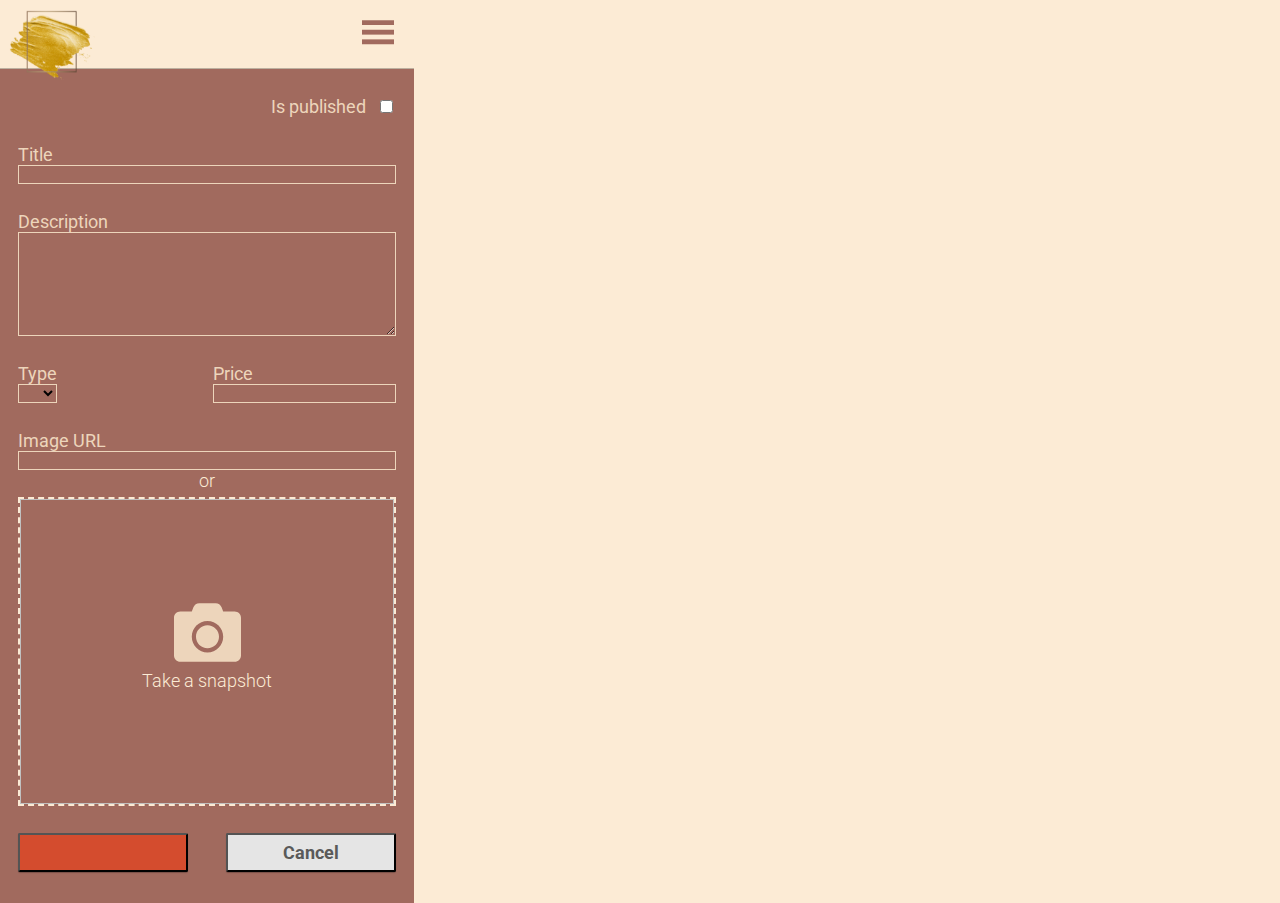
<file: artist-add-new-item.html>
<!DOCTYPE html>
<html lang="en">
  <head>
    <meta charset="UTF-8" />
    <meta name="viewport" content="width=device-width, initial-scale=1.0" />
    <title>Document</title>
    <link rel="stylesheet" href="./style/artist-add-new-item.css" />
    <link
      rel="stylesheet"
      href="https://use.fontawesome.com/releases/v5.4.1/css/all.css"
      integrity="sha384-5sAR7xN1Nv6T6+dT2mhtzEpVJvfS3NScPQTrOxhwjIuvcA67KV2R5Jz6kr4abQsz"
      crossorigin="anonymous"
    />
  </head>
  <body>
    <div class="main-content">
      <div class="header-section">
        <div class="logo-and-header">
          <a href="./index.html"><img src="./img/Logo.png" alt="logo" /></a>
          <h1 id="artist-name"></h1>
        </div>
        <div id="menu-toggle"><img src="./img/hamburger.png" alt="" /></div>
      </div>
      <div class="li-menu">
        <ul>
          <li><a id="home">Home</a></li>
          <li><a id="items">Items</a></li>
          <li><a id="auction">Auction</a></li>
        </ul>
      </div>
      <div id="myModal" class="modal">
        <div class="modal-content">
          <span class="close">&times;</span>
          <section id="artistSnapshotPage" class="page-section">
            <div></div>
            <video id="liveStream" autoplay></video>
            <button id="captureImageButton">
              <img src="./img/fa-solid_camera.png" alt="" />
            </button>
            <canvas id="captureStream"></canvas>
          </section>
        </div>
      </div>
      <form action="" submit="">
        <div class="form-content-wrapper">
          <div class="adding-new-item">
            <h1 id="add-or-edit-item-text"></h1>
            <div class="checkbox">
              <label for="checkbox">Is published</label>
              <input type="checkbox" id="checkbox" />
            </div>
          </div>
          <div class="title">
            <label for="">Title</label>
            <input type="text" id="title" />
          </div>
          <div class="description">
            <label for="">Description</label>
            <textarea name="" id="description"></textarea>
          </div>
          <div class="type-and-price">
            <div class="type">
              <label for="type">Type</label>
              <select name="" id="type">
                <option value="" disabled selected></option>
              </select>
            </div>
            <div class="price">
              <label for="price">Price</label>
              <input type="number" id="price" />
            </div>
          </div>
          <div class="image">
            <label for="imageUrl">Image URL</label>
            <input type="text" id="imageUrl" />
          </div>
          <p class="or">or</p>
          <a id="snapshot-btn">
            <img id="capturedImage" />
            <div class="snapshot">
              <div class="icon">
                <svg
                  xmlns="http://www.w3.org/2000/svg"
                  width="67"
                  height="67"
                  viewBox="0 0 67 67"
                  fill="none"
                >
                  <path
                    d="M67 18.8438V56.5312C67 59.999 64.1865 62.8125 60.7188 62.8125H6.28125C2.81348 62.8125 0 59.999 0 56.5312V18.8438C0 15.376 2.81348 12.5625 6.28125 12.5625H17.7969L19.4064 8.25723C20.3225 5.81016 22.6648 4.1875 25.282 4.1875H41.7049C44.3221 4.1875 46.6645 5.81016 47.5805 8.25723L49.2031 12.5625H60.7188C64.1865 12.5625 67 15.376 67 18.8438ZM49.2031 37.6875C49.2031 29.0246 42.1629 21.9844 33.5 21.9844C24.8371 21.9844 17.7969 29.0246 17.7969 37.6875C17.7969 46.3504 24.8371 53.3906 33.5 53.3906C42.1629 53.3906 49.2031 46.3504 49.2031 37.6875ZM45.0156 37.6875C45.0156 44.0342 39.8467 49.2031 33.5 49.2031C27.1533 49.2031 21.9844 44.0342 21.9844 37.6875C21.9844 31.3408 27.1533 26.1719 33.5 26.1719C39.8467 26.1719 45.0156 31.3408 45.0156 37.6875Z"
                    fill="#EDD5BB"
                  />
                </svg>
              </div>
              <p>Take a snapshot</p>
            </div></a
          >
          <div class="buttons">
            <button class="add" id="addOrEdit"></button>
            <button class="cancel" id="cancelButton">Cancel</button>
          </div>
        </div>
      </form>
    </div>
    <script src="./js/artist-add-new-item.js" type="module"></script>
  </body>
</html>
</file>
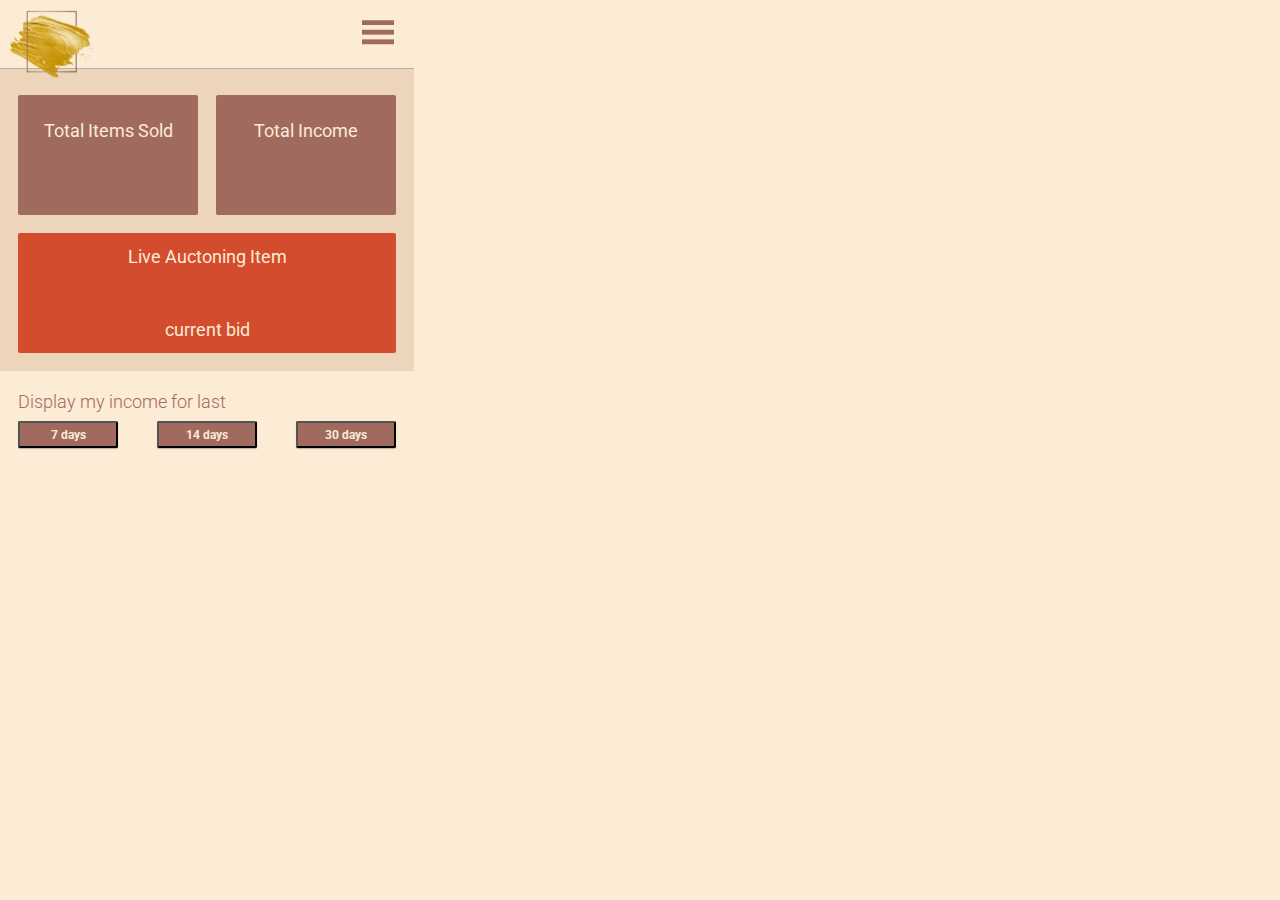
<file: artist-home-page.html>
<!DOCTYPE html>
<html lang="en">
  <head>
    <meta charset="UTF-8" />
    <meta name="viewport" content="width=device-width, initial-scale=1.0" />
    <title>Document</title>
    <link rel="stylesheet" href="./style/artist-home-page.css" />
  </head>
  <body>
    <div class="main-content">
      <div class="header-section">
        <div class="logo-and-header">
          <a href="./index.html"><img src="./img/Logo.png" alt="logo" /></a>
          <h1 id="artist-name"></h1>
        </div>
        <div id="menu-toggle"><img src="./img/hamburger.png" alt="" /></div>
      </div>
      <div class="li-menu">
        <ul>
          <li><a id="home">Home</a></li>
          <li><a id="items">Items</a></li>
          <li><a id="auction">Auction</a></li>
        </ul>
      </div>
      <div class="items-and-income-and-bid-section">
        <div class="items-and-income">
          <div class="items-sold">
            <p>Total Items Sold</p>
            <h1 id="totalItemsSold"></h1>
          </div>
          <div class="income">
            <p>Total Income</p>
            <h1 id="totalIncome"></h1>
          </div>
        </div>
        <div class="bid-section">
          <div class="live-bid">
            <p>Live Auctoning Item</p>
            <h1 class="current-bid"></h1>
            <p>current bid</p>
          </div>
        </div>
      </div>
      <div class="income-display-container">
        <div class="income-txt-and-buttons">
          <p>Display my income for last</p>
          <div class="buttons">
            <button id="seven-days">7 days</button>
            <button id="fourteen-days">14 days</button>
            <button id="thirty-days">30 days</button>
          </div>
        </div>
      </div>
      <div class="charts-conainer">
        <canvas id="sold-items-chart"></canvas>
      </div>
    </div>
    <script src="./js/artist-home-page.js" type="module"></script>
  </body>
</html>
</file>
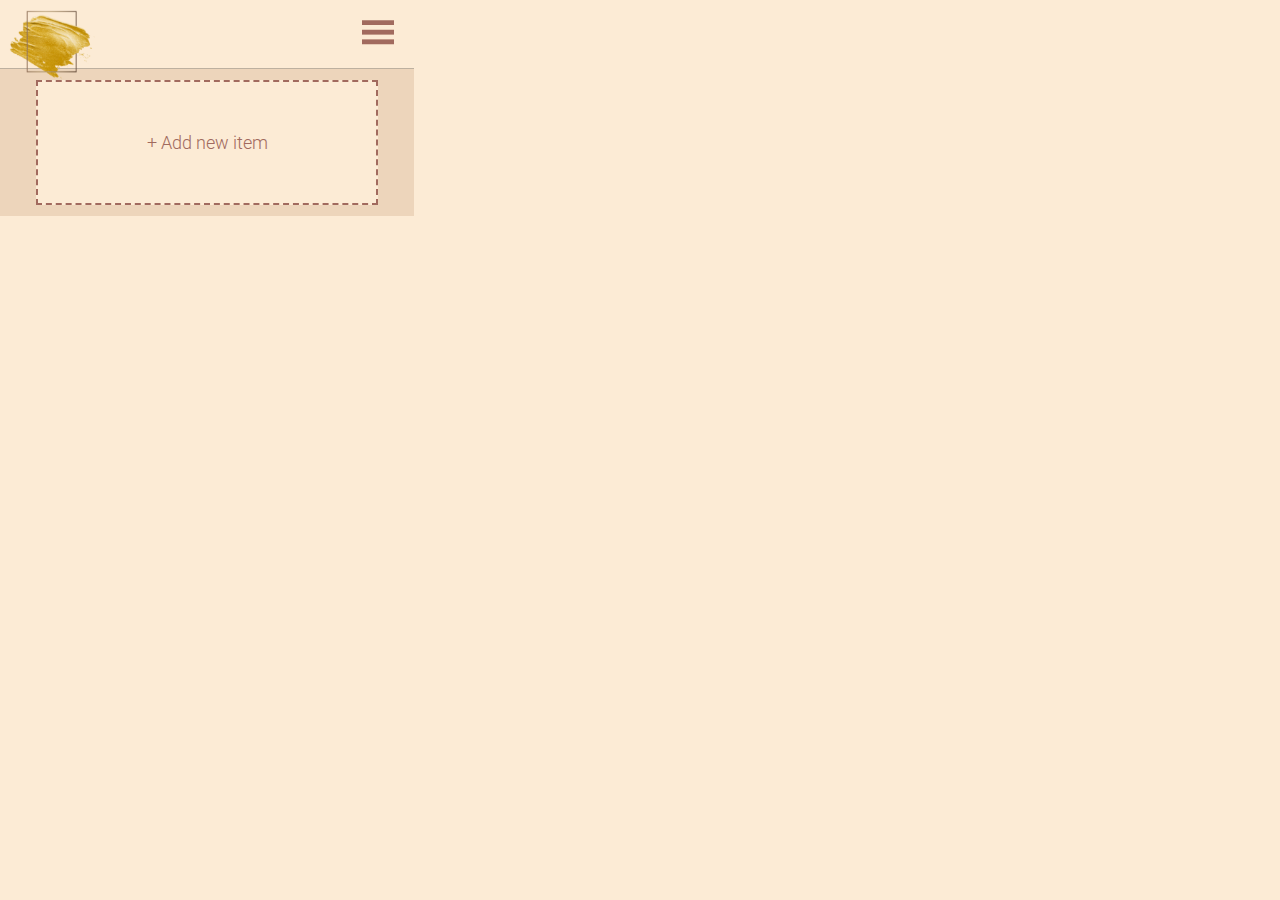
<file: artist-item-page.html>
<!DOCTYPE html>
<html lang="en">
  <head>
    <meta charset="UTF-8" />
    <meta name="viewport" content="width=device-width, initial-scale=1.0" />
    <title>Project02</title>
    <link rel="stylesheet" href="./style/artist-item-page.css" />
    <link
      rel="stylesheet"
      href="https://use.fontawesome.com/releases/v5.4.1/css/all.css"
      integrity="sha384-5sAR7xN1Nv6T6+dT2mhtzEpVJvfS3NScPQTrOxhwjIuvcA67KV2R5Jz6kr4abQsz"
      crossorigin="anonymous"
    />
  </head>
  <body>
    <div class="main-content">
      <div id="myModal" class="modal">
        <div class="modal-content">
          <button class="confirm">Confirm</button>
          <button class="close">Cancel</button>
        </div>
      </div>
      <div class="header-section">
        <div class="logo-and-header">
          <a href="./index.html"><img src="./img/Logo.png" alt="logo" /></a>
          <h1 id="artist-name"></h1>
        </div>
        <div id="menu-toggle"><img src="./img/hamburger.png" alt="" /></div>
      </div>
      <div class="li-menu">
        <ul>
          <li><a id="home">Home</a></li>
          <li><a id="items">Items</a></li>
          <li><a id="auction">Auction</a></li>
        </ul>
      </div>
      <div class="items-manage">
        <div class="add-new-item-bg">
          <div class="wrapper-add-new">
            <div id="addNew">
              <h3>+ Add new item</h3>
            </div>
          </div>
        </div>
        <div class="cards-wrapper">
          <div id="cards" style="display: flex; flex-direction: column"></div>
        </div>
      </div>
    </div>
    <script src="./js/artist-item-page.js" type="module"></script>
  </body>
</html>
</file>
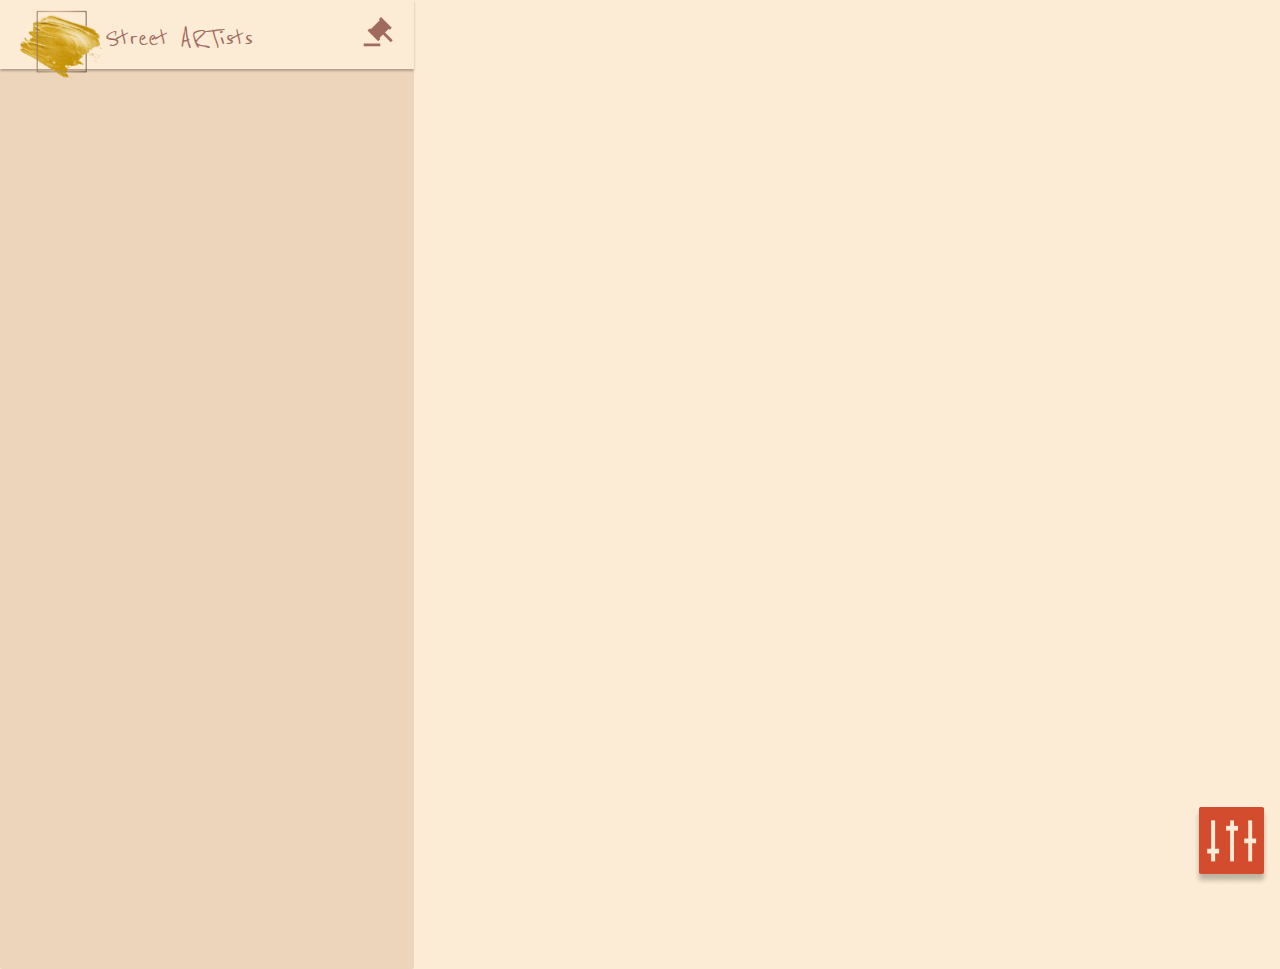
<file: visitor-listings.html>
<!DOCTYPE html>
<html lang="en">
  <head>
    <meta charset="UTF-8" />
    <meta name="viewport" content="width=device-width, initial-scale=1.0" />
    <title>Project02</title>
    <link rel="stylesheet" href="./style/visitor-listings.css" />
    <link
      rel="stylesheet"
      href="https://use.fontawesome.com/releases/v5.4.1/css/all.css"
      integrity="sha384-5sAR7xN1Nv6T6+dT2mhtzEpVJvfS3NScPQTrOxhwjIuvcA67KV2R5Jz6kr4abQsz"
      crossorigin="anonymous"
    />
  </head>
  <body>
    <div class="main-content">
      <div class="header-section">
        <div class="logo-and-header">
          <a href="./index.html"><img src="./img/Logo.png" alt="logo" /></a>
          <h1>Street ARTists</h1>
        </div>
        <a id="auction-link"><img src="./img/auction.png" alt="" /></a>
      </div>
      <div class="card-section" id="cardSection"></div>
      <div class="filter-button">
        <img src="./img/openFilterButton.png" />
      </div>
      <div class="filters">
        <div class="contents-container">
          <div class="filter-by-section">
            <h2>Filter by</h2>
            <img src="./img/CloseButton.png" id="closeButton" />
          </div>
          <div class="by-item-title">
            <h3>By item title</h3>
            <input type="text" placeholder="" id="itemTitle" />
            <hr />
          </div>
          <div class="by-artist">
            <h3>By artist</h3>
            <select id="selectArtist">
              <option value="">Choose <i class="fas fa-caret-down"></i></option>
            </select>
            <hr />
          </div>
          <div class="by-price">
            <h3>By price</h3>
            <div class="min-and-max">
              <div class="min">
                <label for="min">Min:</label>
                <input type="number" id="minPrice" />
              </div>
              <div class="max">
                <label for="max">Max:</label>
                <input type="number" id="maxPrice" />
              </div>
            </div>
            <hr />
          </div>
          <div class="by-type">
            <h3>By type</h3>
            <select id="selectItemTypes">
              <option value="">Choose <i class="fas fa-caret-down"></i></option>
            </select>
            <hr />
          </div>
          <div class="checked">
            <div class="checked-btn">
              <img src="./img/checked.png" alt="" />
            </div>
          </div>
        </div>
      </div>
    </div>
    <script src="./js/visitor-listings.js" type="module"></script>
  </body>
</html>
</file>
<file: style/artist-add-new-item.css>
@import url("https://fonts.googleapis.com/css2?family=Roboto:ital,wght@0,100;0,300;1,400;1,500&family=Ubuntu+Mono&display=swap");
@import url("https://fonts.googleapis.com/css2?family=Reenie+Beanie&family=Roboto:ital,wght@0,100;0,300;1,400;1,500&family=Ubuntu+Mono&display=swap");
* {
  box-sizing: border-box;
}

body {
  background-color: #fcebd5;
  margin: 0;
  padding: 0;
}
h1,
h2,
h3,
h4,
p,
ul {
  margin-top: 0;
  margin-bottom: 0;
}
.main-content {
  width: 414px;
  position: relative;
}
.header-section {
  display: flex;
  justify-content: space-between;
  align-items: center;
  padding-left: 20px;
  padding-right: 20px;
  border-bottom: 1px solid rgba(0, 0, 0, 0.25);
  height: 69px;
  position: relative;
}
.logo-and-header {
  display: flex;
  justify-content: center;
  align-items: center;
}
.logo-and-header a img {
  width: 104px;
  height: 104px;
  position: absolute;
  top: -10px;
  left: 0px;
}

.logo-and-header h1 {
  font-family: Reenie Beanie;
  font-size: 30px;
  font-style: normal;
  font-weight: 500;
  line-height: normal;
  color: #a16a5e;
  position: absolute;
  top: 16px;
  left: 95px;
}
#menu-toggle {
  cursor: pointer;
}
.li-menu {
  background-color: #a16a5e;
  display: none;
  height: 191px;
}
.li-menu ul {
  list-style: none;
  text-align: center;
  padding: 0;
}
.li-menu ul li a {
  text-decoration: none;
  font-family: Roboto;
  font-size: 32px;
  font-weight: 300;
  line-height: 50px;
  letter-spacing: 0.1em;
  text-align: center;
  color: #fcebd5;
  cursor: pointer;
}
form {
  display: flex;
  flex-direction: column;
  background-color: #a16a5e;
  padding-left: 18px;
  padding-right: 18px;
}

.modal {
  display: none;
  z-index: 1;
  left: 0;
  top: 0;
  width: 100%;
  height: 100%;
  background-color: rgba(0, 0, 0, 0.4);
}

.modal-content {
  background-color: #a16a5e;
  border: 1px solid #888;
  width: 414px;
}

.close {
  color: #aaaaaa;
  float: right;
  font-weight: bold;
  font-size: 50px;
  margin-right: 10px;
}

.close:hover,
.close:focus {
  color: #000;
  text-decoration: none;
  cursor: pointer;
}
.page-section {
  display: flex;
  flex-direction: column;
  justify-content: space-around;
  align-items: center;
  background-color: #a16a5e;
  padding-top: 50px;
}
#liveStream {
  width: 274px;
  height: 400px;
  border-radius: 2px;
  background: url(<path-to-image>), lightgray 50% / cover no-repeat, #c4c4c4;
  box-shadow: 0px 6px 6px 0px rgba(0, 0, 0, 0.25);
  margin-bottom: 33px;
}
#captureImageButton {
  background-color: transparent;
}

form .adding-new-item {
  display: flex;
  justify-content: space-between;
  align-items: center;
  margin-top: 27px;
  margin-bottom: 27px;
}
form .adding-new-item h1 {
  font-family: Roboto;
  font-size: 30px;
  font-style: normal;
  font-weight: 500px;
  line-height: normal;
  color: #fcebd5;
}
form .adding-new-item .checkbox {
  display: flex;
}
form .adding-new-item .checkbox label {
  font-family: Roboto;
  font-size: 18px;
  font-style: normal;
  font-weight: 300px;
  line-height: normal;
  color: #edd5bb;
  margin-right: 10px;
}
form .adding-new-item .checkbox span {
  width: 18px;
  height: 17px;
  color: #edd5bb;
  background-color: #edd5bb;
}
form .title,
form .description {
  display: flex;
  flex-direction: column;
  margin-bottom: 27px;
}
form .title label,
form .description label,
form .type-and-price .type label,
form .type-and-price .price label,
form .image label {
  font-family: Roboto;
  font-size: 18px;
  font-style: normal;
  font-weight: 300px;
  line-height: normal;
  color: #edd5bb;
}
form .title input,
form .type-and-price .type input,
form .type-and-price .price input,
form .image input {
  border: 1px solid #edd5bb;
  background-color: #a16a5e;
}
form .type-and-price .type select {
  border-color: #edd5bb;
}
form .description textarea {
  height: 104px;

  border: 1px solid #edd5bb;
  background-color: #a16a5e;
}
form .type-and-price {
  display: flex;
  justify-content: space-between;
  margin-bottom: 27px;
}
form .type-and-price .type,
form .type-and-price .price {
  display: flex;
  flex-direction: column;
}
#type {
  background-color: #a16a5e;
}
form .image {
  display: flex;
  flex-direction: column;
}
.or {
  font-family: Roboto;
  font-size: 18px;
  font-style: normal;
  font-weight: 300;
  line-height: normal;
  color: #fcebd5;
  text-align: center;
  height: 27px;
}
form a {
  display: flex;
  justify-content: center;
  border: 2px dashed #fcebd5;
  text-decoration: none;
  margin-bottom: 27px;
  cursor: pointer;
  height: 309px;
}
a .snapshot {
  display: flex;
  flex-direction: column;
  align-items: center;
  padding-top: 100px;
  padding-bottom: 100px;
  width: 100%;
  position: absolute;
}
a .snapshot p {
  font-family: Roboto;
  font-size: 18px;
  font-style: normal;
  font-weight: 300;
  line-height: normal;
  color: #fcebd5;
}

#capturedImage {
  width: 100%;
  height: 100%;
  display: flex;
  object-fit: cover;
}

form .buttons {
  display: flex;
  justify-content: space-between;
  margin-bottom: 31px;
}
form .buttons button {
  font-family: Roboto;
  font-size: 18px;
  font-style: normal;
  font-weight: 700;
  line-height: normal;
  flex-basis: 45%;
  box-shadow: 0px 1px 1px 0px rgba(0, 0, 0, 0.25);
  border-radius: 2px;
  padding: 7px;
}
form .buttons .add {
  color: #fcebd5;
  background-color: #d44c2e;
}
form .buttons .cancel {
  color: #5a5a5a;
  background-color: #e5e5e5;
}
</file>
<file: style/artist-home-page.css>
@import url("https://fonts.googleapis.com/css2?family=Roboto:ital,wght@0,100;0,300;1,400;1,500&family=Ubuntu+Mono&display=swap");
@import url("https://fonts.googleapis.com/css2?family=Reenie+Beanie&family=Roboto:ital,wght@0,100;0,300;1,400;1,500&family=Ubuntu+Mono&display=swap");
* {
  box-sizing: border-box;
}

body {
  background-color: #fcebd5;
  margin: 0;
  padding: 0;
}
h1,
h2,
h3,
h4,
p,
ul {
  margin-top: 0;
  margin-bottom: 0;
}
.main-content {
  width: 414px;
  position: relative;
}
.header-section {
  display: flex;
  justify-content: space-between;
  align-items: center;
  padding-left: 20px;
  padding-right: 20px;
  border-bottom: 1px solid rgba(0, 0, 0, 0.25);
  height: 69px;
  position: relative;
}
.logo-and-header {
  display: flex;
  justify-content: center;
  align-items: center;
}
.logo-and-header a img {
  width: 104px;
  height: 104px;
  position: absolute;
  top: -10px;
  left: 0px;
}

.logo-and-header h1 {
  font-family: Reenie Beanie;
  font-size: 30px;
  font-style: normal;
  font-weight: 500;
  line-height: normal;
  color: #a16a5e;
  position: absolute;
  top: 16px;
  left: 95px;
}
#menu-toggle {
  cursor: pointer;
}
.li-menu {
  background-color: #a16a5e;
  display: none; 
  height: 191px;
}
.li-menu ul {
  list-style: none;
  text-align: center;
  padding: 0;
}
.li-menu ul li a {
  text-decoration: none;
  font-family: Roboto;
  font-size: 32px;
  font-weight: 300;
  line-height: 50px;
  letter-spacing: 0.1em;
  text-align: center;
  color: #fcebd5;
  cursor: pointer;
}
.items-and-income-and-bid-section {
  text-align: center;
  display: flex;
  justify-content: space-around;
  flex-direction: column;
  padding: 26px 18px 18px 18px;
  background-color: #EDD5BB;
}
.items-and-income-and-bid-section .items-and-income {
  display: flex;
  justify-content: space-between;
}
.items-and-income-and-bid-section .items-and-income .items-sold,
.items-and-income-and-bid-section .items-and-income .income {
  width: 180px;
  height: 120px;
  background-color: #a16a5e;
  display: flex;
  justify-content: space-around;
  flex-direction: column;
  border-radius: 2px;
}
.items-and-income-and-bid-section .items-and-income .items-sold p,
.items-and-income-and-bid-section .items-and-income .income p,
.items-and-income-and-bid-section .bid-section .live-bid p {
  font-family: Roboto;
  font-size: 18px;
  font-style: normal;
  font-weight: 300px;
  line-height: normal;
  color: #fcebd5;
}
.items-and-income-and-bid-section .items-and-income .items-sold h1,
.items-and-income-and-bid-section .items-and-income .income h1,
.items-and-income-and-bid-section .bid-section .live-bid h1 {
  font-family: Roboto;
  font-size: 48px;
  font-style: normal;
  font-weight: 500px;
  line-height: normal;
  color: #fcebd5;
}
.items-and-income-and-bid-section .bid-section {
  display: flex;
  justify-content: space-around;
}
.items-and-income-and-bid-section .bid-section .live-bid {
  height: 120px;
  background-color: #d44c2e;
  display: flex;
  justify-content: space-around;
  flex-direction: column;
  border-radius: 2px;
  flex-basis: 100%;
  margin-top: 18px;
}
.income-display-container {
  padding-top: 20px;
  padding-left: 18px;
  padding-right: 18px;
}
.income-txt-and-buttons {
  display: flex;
  flex-direction: column;
}
.income-txt-and-buttons p {
  font-family: Roboto;
  font-size: 18px;
  font-style: normal;
  font-weight: 300;
  line-height: normal;
  color: #a16a5e;
}
.income-txt-and-buttons .buttons {
  display: flex;
  justify-content: space-between;
  padding-top: 9px;
}
.income-txt-and-buttons .buttons button {
  display: flex;
  width: 100px;
  height: 27px;
  flex-direction: column;
  justify-content: center;
  align-items: center;
  flex-shrink: 0;
  border-radius: 2px;
  font-family: Roboto;
  font-size: 12px;
  font-style: normal;
  font-weight: 700;
  line-height: normal;
  color: #fcebd5;
  background-color: #a16a5e;
  box-shadow: 0px 1px 1px 0px rgba(0, 0, 0, 0.25);
  cursor: pointer;
}
.charts-conainer {
  padding-top: 123px;
  padding-left: 18px;
  padding-right: 18px;
  margin-bottom: 54px;
}
</file>
<file: style/artist-item-page.css>
@import url("https://fonts.googleapis.com/css2?family=Roboto:ital,wght@0,100;0,300;1,400;1,500&family=Ubuntu+Mono&display=swap");
@import url("https://fonts.googleapis.com/css2?family=Reenie+Beanie&family=Roboto:ital,wght@0,100;0,300;1,400;1,500&family=Ubuntu+Mono&display=swap");
* {
  box-sizing: border-box;
}

body {
  background-color: #fcebd5;
  margin: 0;
  padding: 0;
}
h1,
h2,
h3,
h4,
p,
ul {
  margin-top: 0;
  margin-bottom: 0;
}
.main-content {
  width: 414px;
  padding-bottom: 79px;
}
.header-section {
  display: flex;
  justify-content: space-between;
  align-items: center;
  padding-left: 20px;
  padding-right: 20px;
  border-bottom: 1px solid rgba(0, 0, 0, 0.25);
  height: 69px;
  position: relative;
}
.logo-and-header {
  display: flex;
  justify-content: center;
  align-items: center;
}
.logo-and-header a img {
  width: 104px;
  height: 104px;
  position: absolute;
  top: -10px;
  left: 0px;
}
.logo-and-header h1 {
  font-family: Reenie Beanie;
  font-size: 30px;
  font-style: normal;
  font-weight: 500;
  line-height: normal;
  color: #a16a5e;
  position: absolute;
  top: 16px;
  left: 95px;
}
.header-section #menu-toggle {
  cursor: pointer;
}
.li-menu {
  background-color: #a16a5e;
  display: none;
  height: 191px;
}
.li-menu ul {
  list-style: none;
  text-align: center;
  padding: 0;
}
.li-menu ul li a {
  text-decoration: none;
  font-family: Roboto;
  font-size: 32px;
  font-weight: 300;
  line-height: 50px;
  letter-spacing: 0.1em;
  text-align: center;
  color: #fcebd5;
  cursor: pointer;
}

.items-manage {
  min-width: 414px;
  background-color: #edd5bb;
  display: flex;
  flex-direction: column;
}
.add-new-item-bg {
  background-color: #edd5bb;
}
.wrapper-add-new {
  margin: 11px 18px;
}
#addNew {
  border: 2px dashed #a16a5e;
  margin: 11px 18px;
  background-color: #fcebd5;
  display: flex;
  justify-content: space-around;
  align-items: center;
  cursor: pointer;
}
#addNew h3 {
  font-family: Roboto;
  font-size: 18px;
  font-style: normal;
  font-weight: 300;
  line-height: normal;
  color: #a16a5e;
  padding: 50px 0;
}
.card-main-info {
  display: flex;
  justify-content: space-between;
  align-items: center;
}
.modal {
  display: none;
  position: fixed;
  z-index: 1;
  padding-top: 300px;
  width: 414px;
  height: 100%;
  overflow: auto;
  background-color: rgba(0, 0, 0, 0.7);
}

.modal-content {
  display: flex;
  justify-content: space-around;
  align-items: center;
  background-color: #edd5bb;
  padding: 20px;
  border: 1px solid #888;
  width: 414px;
  height: 100px;
}
.modal-content button {
  cursor: pointer;
  border-radius: 2px;
  padding: 3px 15px;
}
.confirm {
  background-color: #a16a5e;
  color: rgb(252, 235, 213);
}

.close {
  background-color: rgb(212, 76, 46);
  color: rgb(252, 235, 213);
}

.card-main-info .left-side-img-card h3 {
  font-family: Roboto;
  font-size: 14px;
  font-style: normal;
  font-weight: 400px;
  line-height: normal;
  color: #a16a5e;
}
.card-main-info .left-side-img-card span {
  font-family: Roboto;
  font-size: 9px;
  font-style: normal;
  font-weight: 400px;
  line-height: normal;
  color: #e09686;
}
.card-main-info .price {
  font-family: Roboto;
  font-size: 12px;
  font-style: normal;
  font-weight: 400;
  line-height: normal;
  color: #fcebd5;
  background-color: #a16a5e;
  padding: 3px 8px;
  border-radius: 2px;
  box-shadow: 0px 1px 1px 0px rgba(0, 0, 0, 0.25);
}
p {
  font-family: Roboto;
  font-size: 11px;
  font-style: normal;
  font-weight: 400px;
  line-height: normal;
  color: #a16a5e;
  padding-top: 12px;
}
button {
  cursor: pointer;
}
</file>
<file: style/visitor-listings.css>
@import url("https://fonts.googleapis.com/css2?family=Roboto:ital,wght@0,100;0,300;1,400;1,500&family=Ubuntu+Mono&display=swap");
@import url("https://fonts.googleapis.com/css2?family=Reenie+Beanie&family=Roboto:ital,wght@0,100;0,300;1,400;1,500&family=Ubuntu+Mono&display=swap");
* {
  box-sizing: border-box;
}

body {
  background-color: #fcebd5;
  margin: 0;
  padding: 0;
  width: 414px;
}
h1,
h2,
h3,
h4,
p,
ul {
  margin-top: 0;
  margin-bottom: 0;
}
.main-content {
  width: 414px;
  max-height: 100vh;
}
.header-section {
  display: flex;
  justify-content: space-between;
  align-items: center;
  padding-left: 20px;
  padding-right: 20px;
  box-shadow: 0px 2px 2px 0px rgba(0, 0, 0, 0.25);
  height: 69px;
  position: relative;
}

.logo-and-header {
  display: flex;
  flex-wrap: nowrap;
  align-items: center;
}
.header-section .logo-and-header a img {
  height: 104px;
  width: 104px;
  position: absolute;
  top: -10px;
  left: 10px;
}
.header-section .logo-and-header h1 {
  font-family: Reenie Beanie;
  font-size: 30px;
  font-style: normal;
  font-weight: 500;
  line-height: normal;
  color: #a16a5e;
  position: absolute;
  top: 20px;
  left: 105px;
}
.header-section a {
  cursor: pointer;
}
.card-section {
  height: 100vh;
  border-radius: 2px;
  background-color: #edd5bb;
  overflow-y: scroll;
  overflow-x: hidden;
}

.card {
  margin-top: 40px;
  margin-bottom: 40px;
}

.card-section::-webkit-scrollbar {
  display: none;
}
.card-main-info {
  display: flex;
  align-items: center;
  justify-content: space-between;
}

.even-card {
  background-color: #fcebd5;
  color: #a16a5e;
}

.even-card span {
  color: #fcebd5;
  background-color: #a16a5e;
}

.odd-card {
  background-color: #a16a5e;
  color: #fcebd5;
}

.odd-card span {
  background-color: #fcebd5;
  color: #a16a5e;
}

.card-section .card .card-body .card-main-info h2 {
  font-family: Reenie Beanie;
  font-size: 30px;
  font-style: normal;
  font-weight: 500;
  line-height: normal;
}
.card-section .card .card-body .card-main-info span {
  display: inline-flex;
  padding: 3px 8px;
  justify-content: center;
  align-items: center;
  gap: 10px;
  font-family: Roboto;
  font-size: 12px;
  font-style: normal;
  font-weight: 400;
  line-height: normal;
  border-radius: 2px;
  box-shadow: 0px 1px 1px 0px rgba(0, 0, 0, 0.25);
}
.card-section .card .card-body h3 {
  font-family: Roboto;
  font-size: 14px;
  font-style: normal;
  font-weight: 400;
  line-height: normal;
}
.card-section .card .card-body p {
  font-family: Roboto;
  font-size: 11px;
  font-style: normal;
  font-weight: 400;
  line-height: normal;
}
.filter-button {
  position: absolute;
  bottom: 10px;
  right: 10px;
  cursor: pointer;
}
.filters {
  background-color: #a16a5e;
  display: none;
  position: fixed;
  top: 69px;
  right: 0;
  width: 414px;
  height: 100%;
  animation: slideIn 2s ease;
}

@keyframes slideIn {
  from {
    transform: translateX(100%);
  }
  to {
    transform: translateX(0);
  }
}

.contents-container {
  padding: 20px;
  display: flex;
  flex-direction: column;
}
.filters .filter-by-section {
  display: flex;
  justify-content: space-between;
  align-items: center;
}
.filters .filter-by-section h2 {
  font-family: Roboto;
  font-size: 30px;
  font-style: normal;
  font-weight: 500px;
  line-height: normal;
  color: #fcebd5;
}
.filters .filter-by-section img {
  cursor: pointer;
}

.filters .contents-container .by-item-title h3,
.filters .contents-container .by-artist h3,
.filters .contents-container .by-price h3,
.filters .contents-container .by-type h3 {
  font-family: Roboto;
  font-size: 18px;
  font-style: normal;
  font-weight: 300px;
  line-height: normal;
  color: #edd5bb;
  margin-top: 25px;
  margin-bottom: 19px;
}
.filters .contents-container .by-item-title input {
  width: 97px;
  height: 27px;
  flex-shrink: 0;
  background-color: transparent;
  color: #edd5bb;
  border-radius: 2px;
  border: 1px solid #edd5bb;
  margin-bottom: 32px;
}
.filters .contents-container .by-item-title input::placeholder {
  font-family: Roboto;
  font-size: 13px;
  font-style: normal;
  font-weight: 300;
  line-height: normal;
  color: #edd5bb;
  padding-left: 8px;
  padding-top: 6px;
  padding-bottom: 6px;
}
.filters .contents-container .by-item-title hr,
.filters .contents-container .by-artist hr,
.filters .contents-container .by-price hr {
  width: 375px;
  height: 0px;
  flex-shrink: 0;
  stroke-width: 2px;
  color: #fcebd5;
  background-color: #fcebd5;
}
.filters .contents-container .by-artist select,
.filters .contents-container .by-type select {
  width: 97px;
  height: 27px;
  flex-shrink: 0;
  color: #edd5bb;
  background-color: transparent;
  border-radius: 2px;

  border: 1px solid #edd5bb;
  margin-bottom: 32px;
}
.filters .contents-container .by-price .min-and-max {
  display: flex;
  justify-content: space-between;
  margin-bottom: 32px;
}
.filters .contents-container .by-price .min-and-max label {
  font-family: Roboto;
  font-size: 18px;
  font-style: normal;
  font-weight: 300;
  line-height: normal;
  color: #edd5bb;
}
.filters .contents-container .by-price .min-and-max input {
  width: 97px;
  height: 27px;
  flex-shrink: 0;
  background-color: #a16a5e;
  border-radius: 2px;
  border: 1px solid #edd5bb;
}
.filters .checked {
  display: flex;
  align-self: flex-end;
  cursor: pointer;
}
</file>
